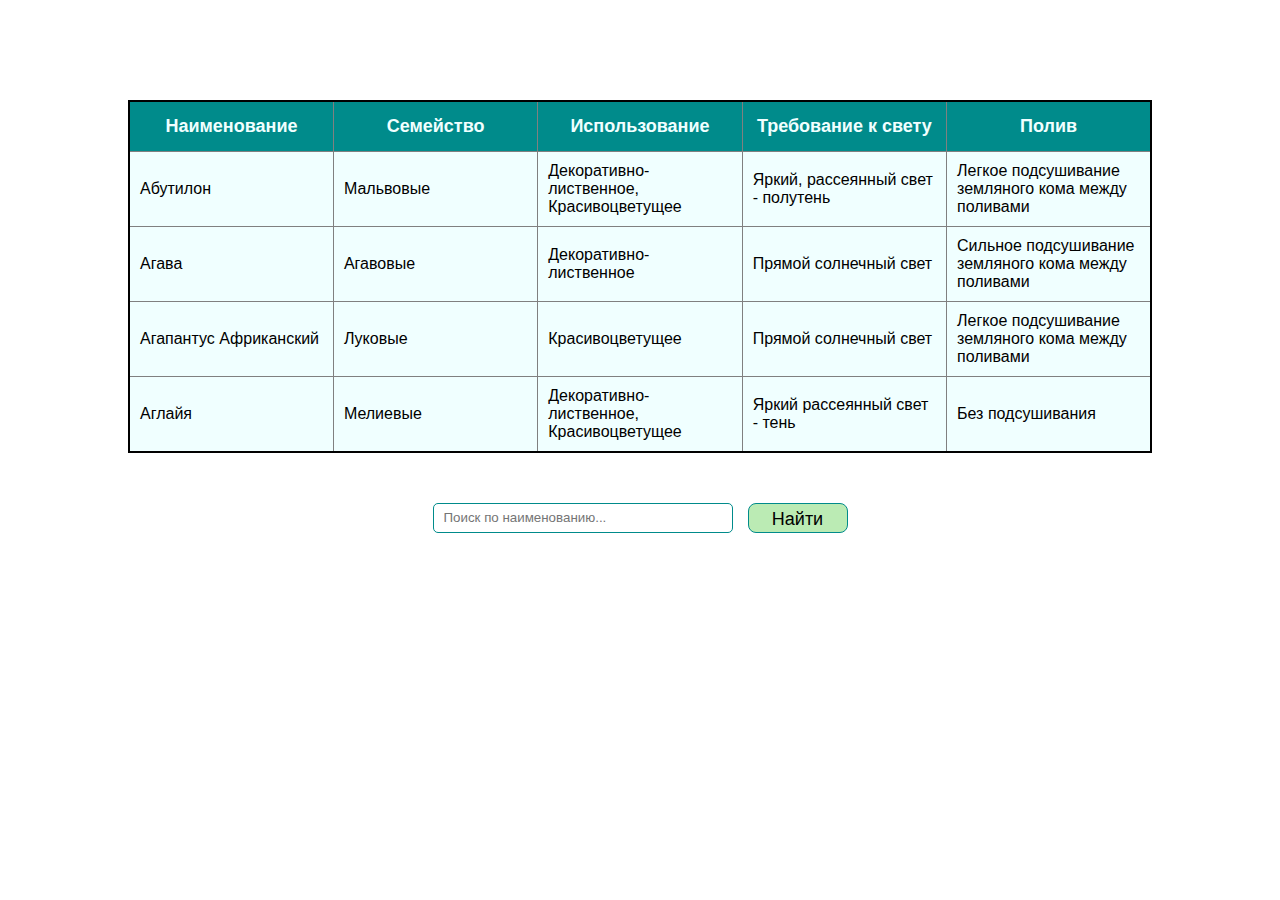
<file: index.html>
<!DOCTYPE html>
<html lang="en">

<head>
  <meta charset="UTF-8">
  <meta name="viewport" content="width=device-width, initial-scale=1.0">
  <title>ShiftLab_TestTask_Malinkov</title>
  <link rel="stylesheet" href="./src/styles/index.css">
</head>

<body>
  <div class="wrapper">
    <table>
      <thead>
        <tr>
          <th>Наименование</th>
          <th>Семейство</th>
          <th>Использование</th>
          <th>Требование к свету</th>
          <th>Полив</th>
        </tr>
      </thead>
      <tbody>
        <tr>
          <td>Абутилон</td>
          <td>Мальвовые</td>
          <td>Декоративно-лиственное, <br>Красивоцветущее</td>
          <td>Яркий, рассеянный свет - полутень</td>
          <td>Легкое подсушивание земляного кома между поливами</td>
        </tr>
        <tr>
          <td>Агава</td>
          <td>Агавовые</td>
          <td>Декоративно-лиственное</td>
          <td>Прямой солнечный свет</td>
          <td>Сильное подсушивание земляного кома между поливами</td>
        </tr>
        <tr>
          <td>Агапантус Африканский</td>
          <td>Луковые</td>
          <td>Красивоцветущее</td>
          <td>Прямой солнечный свет</td>
          <td>Легкое подсушивание земляного кома между поливами</td>
        </tr>
        <tr>
          <td>Аглайя</td>
          <td>Мелиевые</td>
          <td>Декоративно-лиственное, <br>Красивоцветущее</td>
          <td>Яркий рассеянный свет - тень</td>
          <td>Без подсушивания</td>
        </tr>
      </tbody>
    </table>

    <form name="search" id="search-form">
      <input type="text" id="search-input" placeholder="Поиск по наименованию..." name="input">
      <button type="submit" name="submit">Найти</button>
    </form>
    <output form="search-form" name="output"></output>

  </div>

  <script src="./src/scripts/index.js"></script>
</body>

</html>
</file>
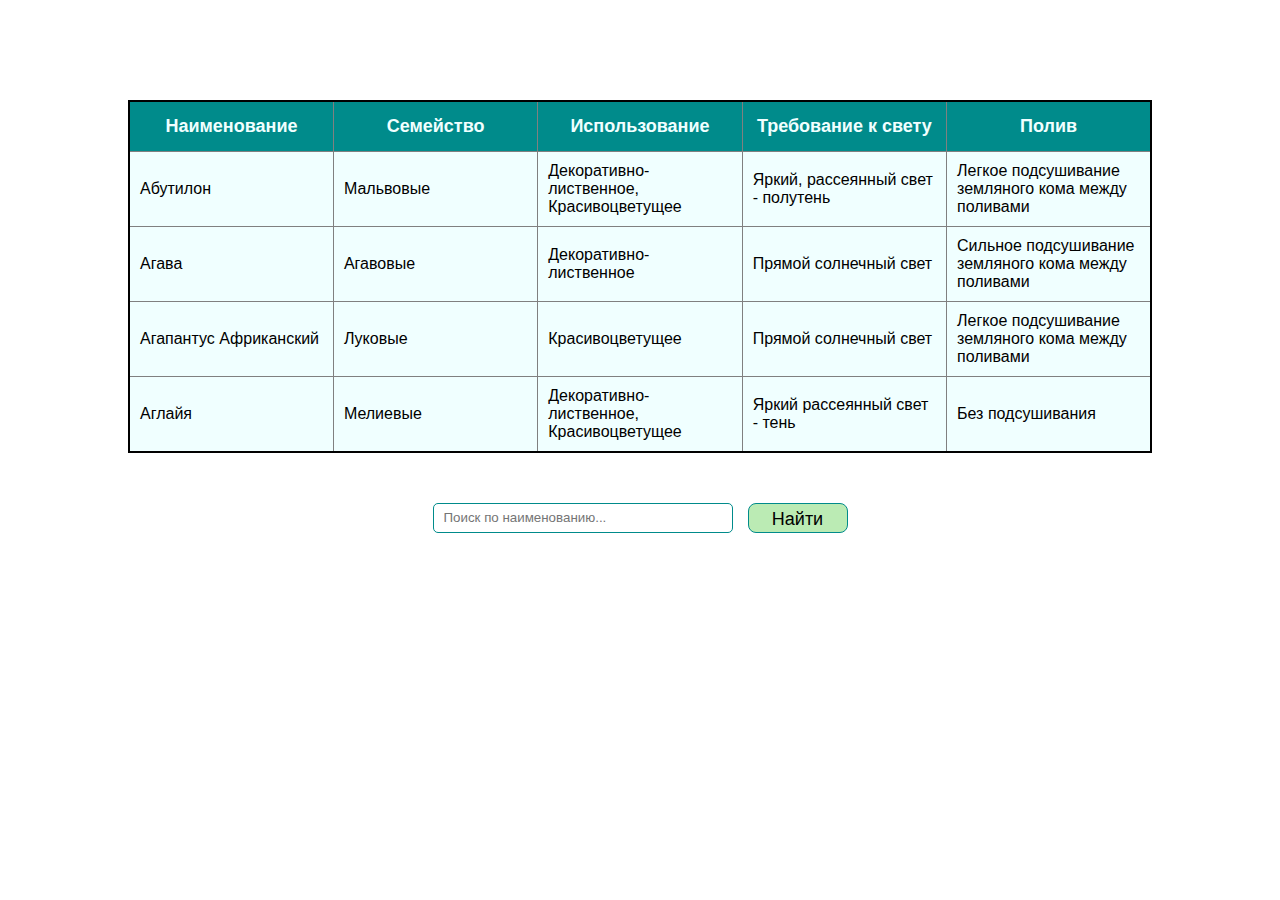
<file: src/index.html>
<!DOCTYPE html>
<html lang="en">

<head>
  <meta charset="UTF-8">
  <meta name="viewport" content="width=device-width, initial-scale=1.0">
  <title>ShiftLab_TestTask_Malinkov</title>
  <link rel="stylesheet" href="./styles/index.css">
</head>

<body>
  <div class="wrapper">
    <table>
      <thead>
        <tr>
          <th>Наименование</th>
          <th>Семейство</th>
          <th>Использование</th>
          <th>Требование к свету</th>
          <th>Полив</th>
        </tr>
      </thead>
      <tbody>
        <tr>
          <td>Абутилон</td>
          <td>Мальвовые</td>
          <td>Декоративно-лиственное, <br>Красивоцветущее</td>
          <td>Яркий, рассеянный свет - полутень</td>
          <td>Легкое подсушивание земляного кома между поливами</td>
        </tr>
        <tr>
          <td>Агава</td>
          <td>Агавовые</td>
          <td>Декоративно-лиственное</td>
          <td>Прямой солнечный свет</td>
          <td>Сильное подсушивание земляного кома между поливами</td>
        </tr>
        <tr>
          <td>Агапантус Африканский</td>
          <td>Луковые</td>
          <td>Красивоцветущее</td>
          <td>Прямой солнечный свет</td>
          <td>Легкое подсушивание земляного кома между поливами</td>
        </tr>
        <tr>
          <td>Аглайя</td>
          <td>Мелиевые</td>
          <td>Декоративно-лиственное, <br>Красивоцветущее</td>
          <td>Яркий рассеянный свет - тень</td>
          <td>Без подсушивания</td>
        </tr>
      </tbody>
    </table>

    <form name="search" id="search-form">
      <input type="text" id="search-input" placeholder="Поиск по наименованию..." name="input">
      <button type="submit" name="submit">Найти</button>
    </form>
    <output form="search-form" name="output"></output>

  </div>

  <script src="./scripts/index.js"></script>
</body>

</html>
</file>
<file: src/styles/index.css>
* {
  margin: 0;
  padding: 0;
  font-family: Arial, "Helvetica Neue", Helvetica, sans-serif;
}

table {
  max-width: 1600px;
  table-layout: fixed;
  border-collapse: collapse;
  width: 80%;
  margin: 100px auto 50px;
  border: 2px solid black;
  background-color: azure;
}

thead tr {
  background-color: darkcyan;
  height: 50px;
  color: azure;
  font-size: 18px;
}

th, td {
  border: 1px solid gray;
}

td {
  padding: 10px;
}

td:hover {
  background-color: rgb(247, 255, 212);
}

td.selected ~ td {
  background-color: rgb(212, 109, 109);
}

td.selected {
  background-color: rgb(212, 109, 109);
}

button {
  box-sizing: border-box;
  font-size: 18px;
  line-height: 30px;
  border: 1px solid darkcyan;
  border-radius: 8px;
  width: 100px;
  height: 30px;
  background-color: rgb(187, 235, 180);
}

form {
  display: flex;
  justify-content: center;
  flex-wrap: wrap;
  gap: 15px;
  width: fit-content;
  margin: auto;
}

input {
  box-sizing: border-box;
  height: 30px;
  width: 300px;
  border-radius: 5px;
  border: 1px solid darkcyan;
  padding: 10px;
}

input:focus {
  outline: none;
}

input:focus:hover {
  outline: none;
}

button:hover {
  transform: scale(1.05);
}

button:active {
  transform: scale(0.95);
}

output {
  visibility: collapse;
  margin: 15px auto;
  display: block;
  width: 300px;
  height: 30px;
  box-sizing: border-box;
  background-color: rgb(214, 236, 255);
  line-height: 30px;
  border-radius: 5px;
  padding-left: 10px;
}

output.visible {
  visibility: visible;
}

@media screen and (max-width: 850px) {
  table {
    width: 95%;
    word-wrap: break-word;
  }

  td {
    padding: 2px;
  }
}

@media screen and (max-width: 421px) {
  tr {
    display: flex;
    flex-direction: column;
  }

  tr:nth-child(2n) {
    background-color: rgb(210, 255, 255);
  }

  thead tr {
    display: none;
  }

  td {
    min-height: 50px;
    background-color: transparent;
    font-size: 15px;
  }

  tr td:nth-child(1)::before {
    content: 'Наименование';
    background-color: rgb(122, 102, 168);
  }
  tr td:nth-child(2)::before {
    content: 'Семейство';
  }
  tr td:nth-child(3)::before {
    content: 'Использование';
  }
  tr td:nth-child(4)::before {
    content: 'Требование к свету';
  }
  tr td:nth-child(5)::before {
    content: 'Полив';
  }

  td::before {
    height: 20px;
    line-height: 20px;
    display: block;
    text-align: center;
    background-color: darkcyan;
    font-weight: bold;
    color: azure;
    border-radius: 12px;
  }

}
</file>
